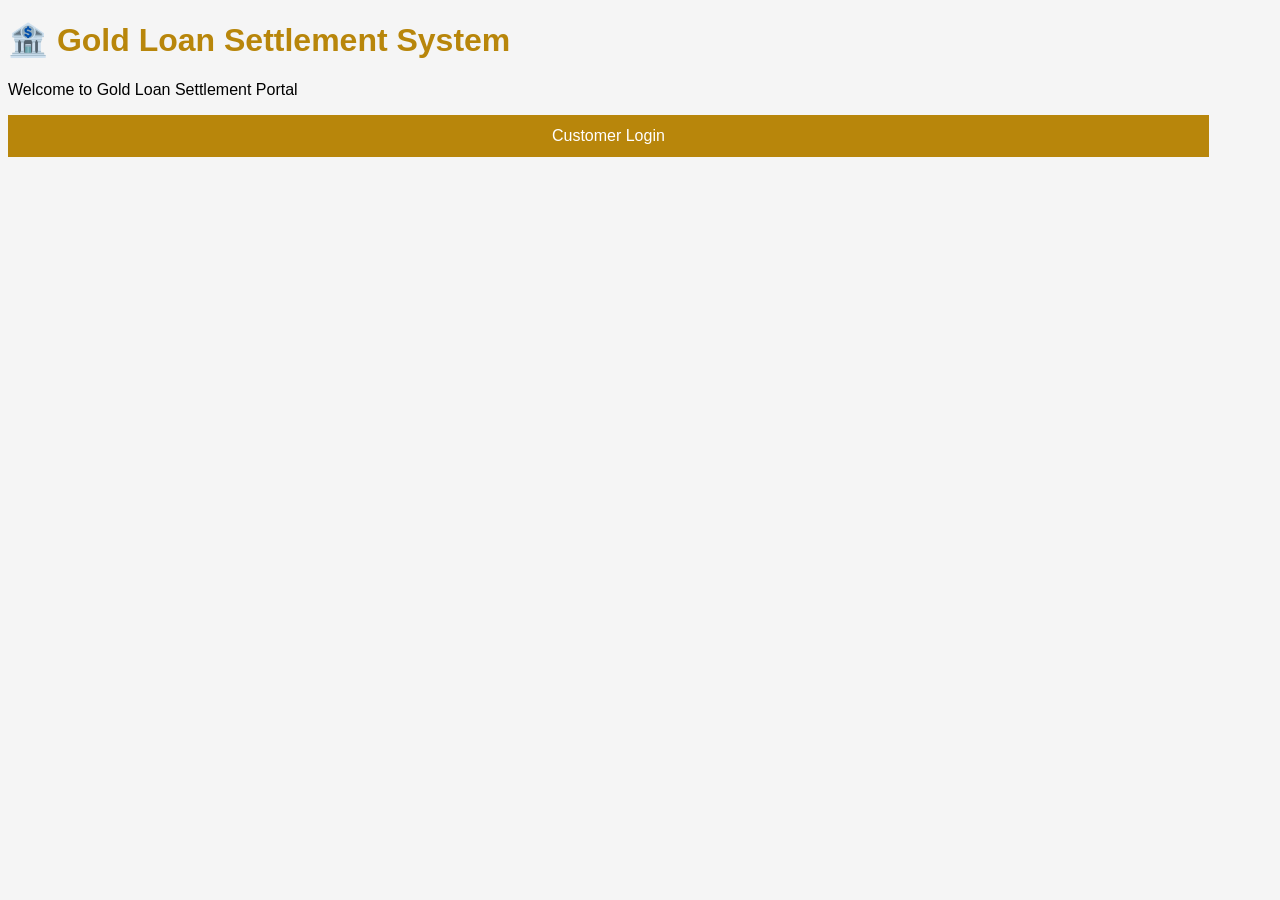
<file: index.html>
<!DOCTYPE html>
<html>
<head>
    <title>Gold Loan Settlement</title>
    <link rel="stylesheet" href="style.css">
</head>

<body>

<h1>🏦 Gold Loan Settlement System</h1>

<p>Welcome to Gold Loan Settlement Portal</p>

<button onclick="location.href='login.html'">
Customer Login
</button>

</body>

</html>
</file>
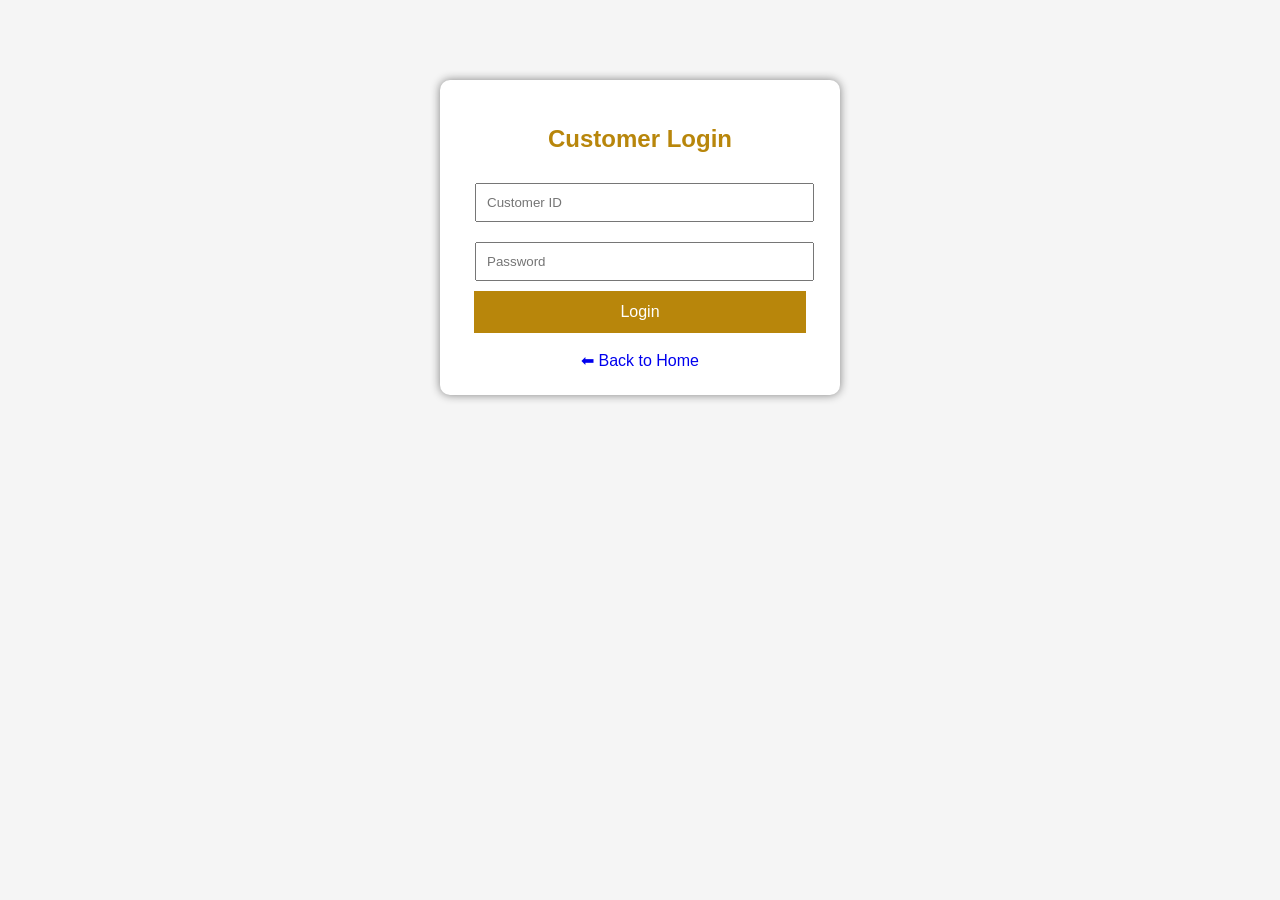
<file: login.html>
<!DOCTYPE html>
<html lang="en">
<head>
    <meta charset="UTF-8">
    <meta name="viewport" content="width=device-width, initial-scale=1.0">
    <title>Customer Login</title>
    <link rel="stylesheet" href="style.css">
</head>
<body>

<div class="container">

    <h2>Customer Login</h2>

    <input type="text" id="customerId" placeholder="Customer ID">

    <input type="password" id="password" placeholder="Password">

    <button onclick="login()">Login</button>

    <br><br>

    <a href="index.html">⬅ Back to Home</a>

</div>

<script>
function login(){

    let id=document.getElementById("customerId").value;
    let pass=document.getElementById("password").value;

    if(id=="CUST1001" && pass=="1234"){

        window.location.href="dashboard.html";

    }else{

        alert("Invalid Customer ID or Password");

    }

}
</script>

</body>
</html>
</file>
<file: style.css>
body{
    background:#f5f5f5;
    font-family:Arial,sans-serif;
}

.container{

    width:350px;
    margin:80px auto;

    background:white;

    padding:25px;

    border-radius:10px;

    text-align:center;

    box-shadow:0px 0px 10px gray;

}

h1,h2{

    color:#b8860b;

}

input{

    width:90%;

    padding:10px;

    margin:10px;

}

button{

    width:95%;

    padding:12px;

    background:#b8860b;

    color:white;

    border:none;

    cursor:pointer;

    font-size:16px;

}

button:hover{

    background:#8a6708;

}

a{

    text-decoration:none;

}
</file>
